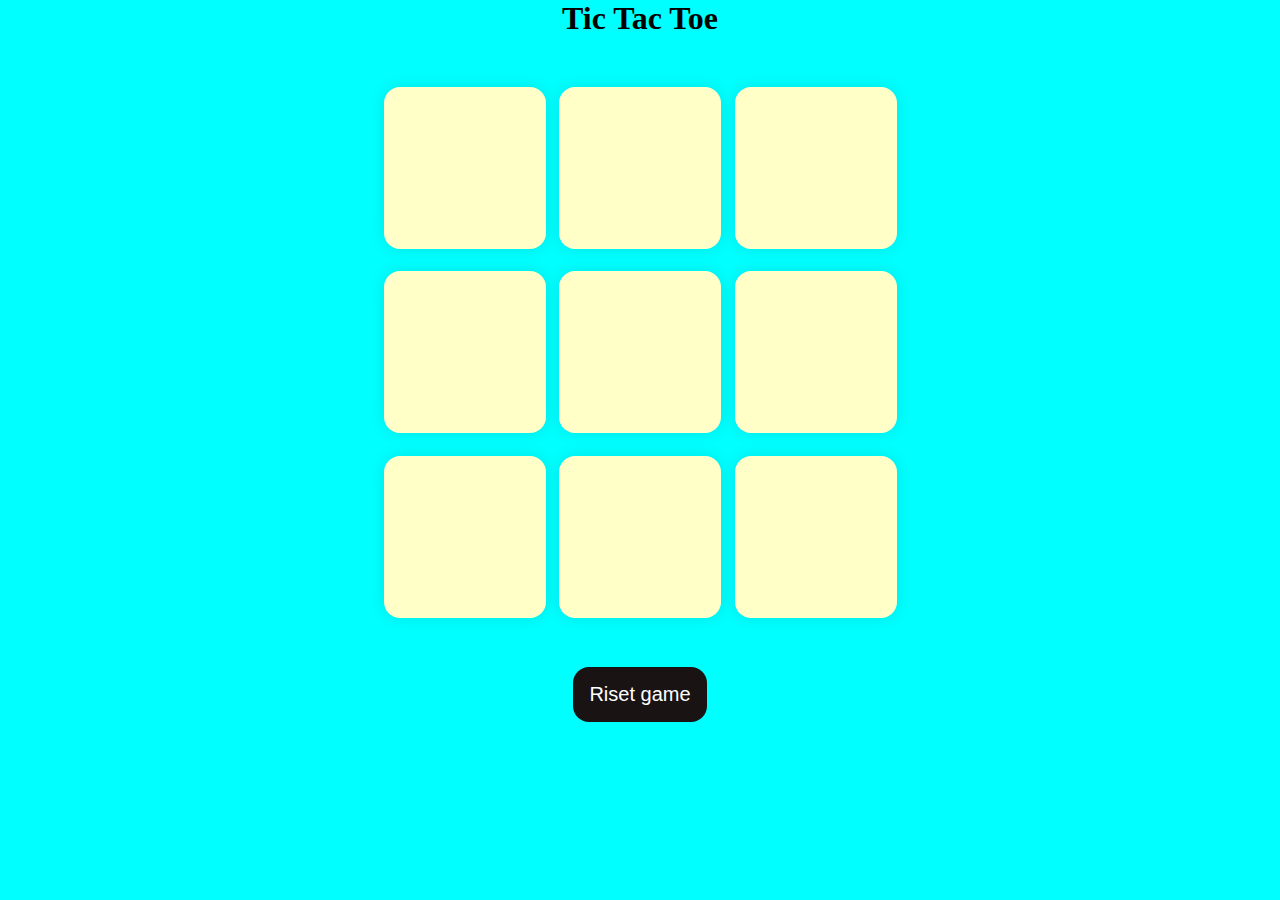
<file: index.html>
<!DOCTYPE html>
<html lang="en">
<head>
    <meta charset="UTF-8">
    <meta name="viewport" content="width=device-width, initial-scale=1.0">
    <title>TicTacToe Game</title>
    <link rel="stylesheet" href="style.css">
</head>
<body>
    <div class="msg-container hide">
        <p id="msg">Winner</p> 
        <button id="new-btn">New Game</button>
    </div>
    <main>
        <h1>Tic Tac Toe</h1>
        <div class="container">
        <div class="game">
            <button class="box"></button>
            <button class="box"></button>
            <button class="box"></button>
            <button class="box"></button>
            <button class="box"></button>
            <button class="box"></button>
            <button class="box"></button>
            <button class="box"></button>
            <button class="box"></button>
        </div>
    </div>
    <button id="reset-btn">Riset game</button>
    </main>
    <script src="TicTacToe.js"></script>
</body>
</html>
</file>
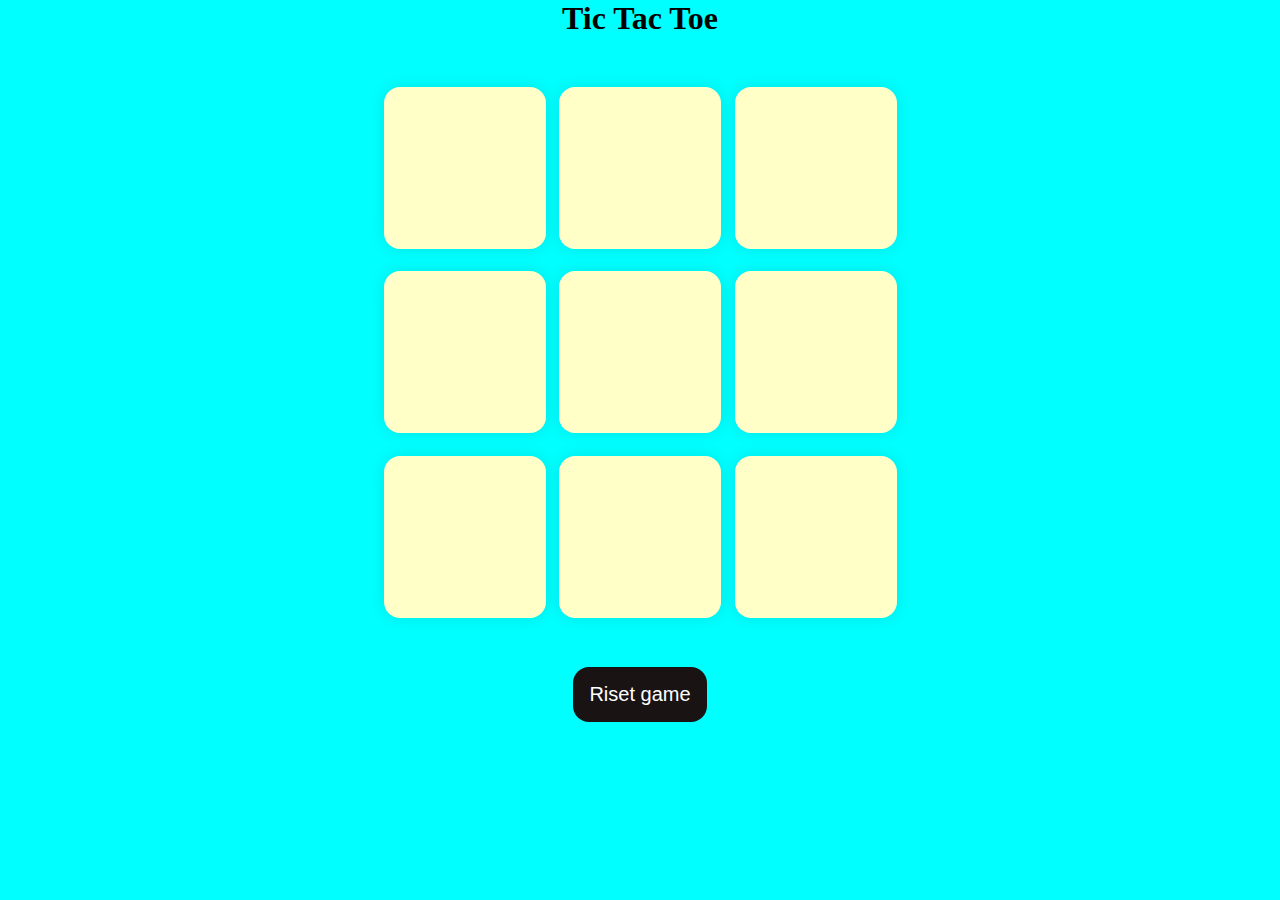
<file: TicTacToe.html>
<!DOCTYPE html>
<html lang="en">
<head>
    <meta charset="UTF-8">
    <meta name="viewport" content="width=device-width, initial-scale=1.0">
    <title>TicTacToe Game</title>
    <link rel="stylesheet" href="style.css">
</head>
<body>
    <div class="msg-container hide">
        <p id="msg">Winner</p> 
        <button id="new-btn">New Game</button>
    </div>
    <main>
        <h1>Tic Tac Toe</h1>
        <div class="container">
        <div class="game">
            <button class="box"></button>
            <button class="box"></button>
            <button class="box"></button>
            <button class="box"></button>
            <button class="box"></button>
            <button class="box"></button>
            <button class="box"></button>
            <button class="box"></button>
            <button class="box"></button>
        </div>
    </div>
    <button id="reset-btn">Riset game</button>
    </main>
    <script src="TicTacToe.js"></script>
</body>
</html>
</file>
<file: style.css>
* {
    margin: 0;
    padding: 0;
}
body {
background-color: aqua;
text-align: center;
}
.container {
    height: 70vh;
    display: flex;
    flex-wrap: wrap;
    justify-content: center;
    align-items: center;
}
.game {
    height: 60vmin;
    width: 60vmin;
    display: flex;
    flex-wrap: wrap;
    justify-content: center;
    align-items: center;
    gap: 1.5vmin;
}
.box {
    height: 18vmin;
    width: 18vmin;
    border-radius: 1rem;
    border: none;
    box-shadow: 0 0 1rem rgba(0,0,0,0.1);
    font-size: 8vmin;
    color: brown;
    background-color: #ffffc7;
}
#reset-btn {
  padding: 1rem;
  font-size: 1.25rem;
  background-color: #191313;
  color: #fff;
  border-radius: 1rem;
  border: none;  
}
#new-btn {
    padding: 1rem;
  font-size: 1.25rem;
  background-color: #191313;
  color: #fff;
  border-radius: 1rem;
  border: none;  
}
#msg {
    color: #ffffc7;
    font-size: 8vmin;
}
.msg-container {
    height: 80vmin;
    display: flex;
    flex-wrap: wrap;
    justify-content: center;
    align-items: center;
    flex-direction:column;
    gap: 4rem;
}
.hide {
    display: none;
}
</file>
